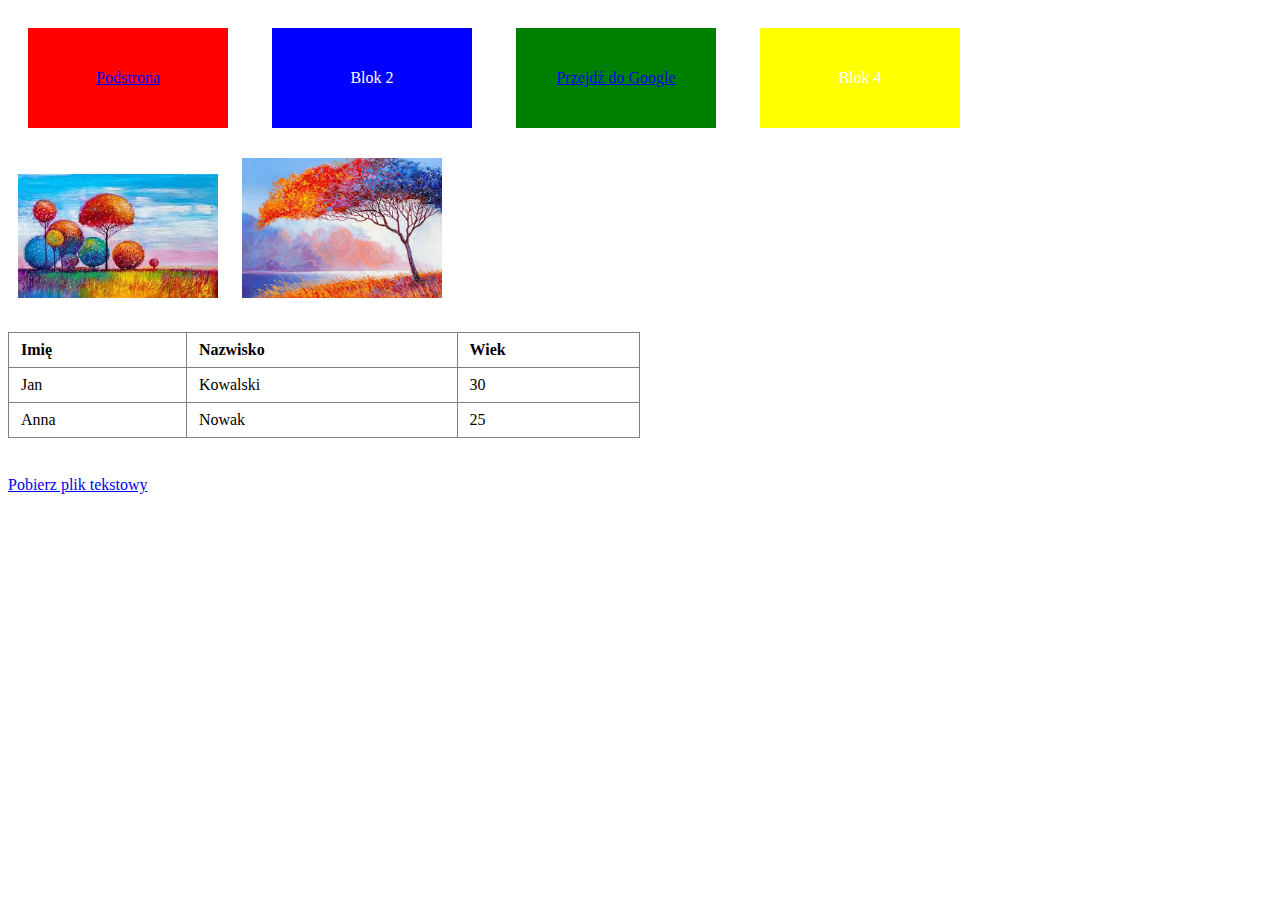
<file: index.html>
<!DOCTYPE html>
<html lang="en">
<head>
    <meta charset="UTF-8">
    <title>Moja strona</title>
    <link rel="stylesheet" href="style.css">
</head>
<body>
    <div class="blok1"><a href="podstrona.html">Podstrona</a></div>
    <div class="blok2">Blok 2</div>
    <div class="blok3"><a href="https://google.com" target="_blank">Przejdź do Google</a></div>
    <div class="blok4">Blok 4</div>
    <br>
    <img src="images/obraz1.jfif" alt="Opis pierwszego zdjęcia">
    <img src="images/obraz2.jfif" alt="Opis drugiego zdjęcia">
    <br>

    <table border="1">
        <tr>
            <th>Imię</th>
            <th>Nazwisko</th>
            <th>Wiek</th>
        </tr>
        <tr>
            <td>Jan</td>
            <td>Kowalski</td>
            <td>30</td>
        </tr>
        <tr>
            <td>Anna</td>
            <td>Nowak</td>
            <td>25</td>
        </tr>
    </table>
    <br>
    <a href="dokument.txt" download>Pobierz plik tekstowy</a>
</body>
</html>
</file>
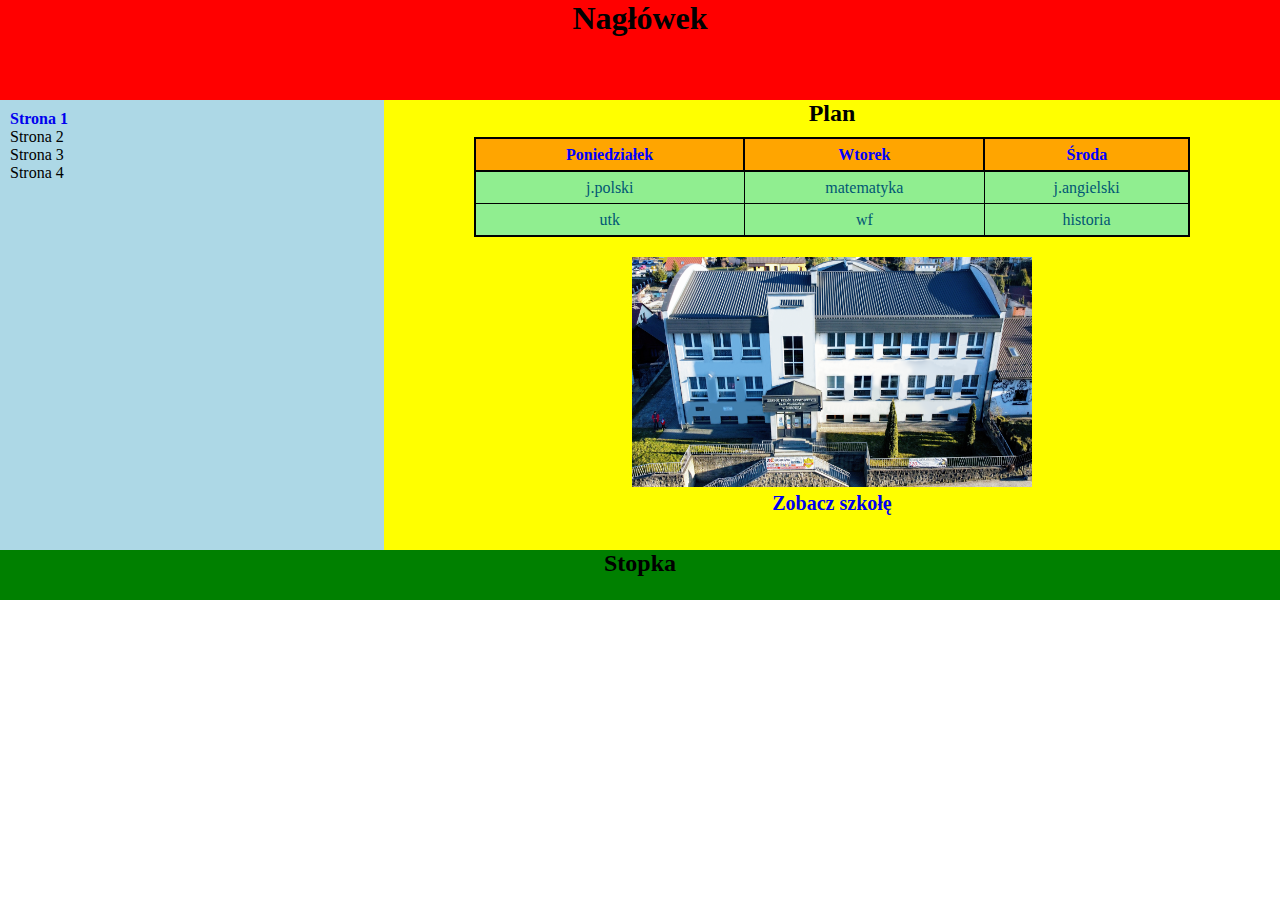
<file: Zadanie 3/index.html>
<!DOCTYPE html>
<html lang="en">
<head>
    <meta charset="UTF-8">
    <meta name="viewport" content="width=device-width, initial-scale=1.0">
    <title>Document</title>
    <link rel="stylesheet" type="text/css" href="style.css">
</head>
<body>
    <div class="header">
        <h1>Nagłówek</h1>
    </div>
    
        <div class="lewy">
            <div class="menu">
                <li><a href="strona1.html">Strona 1</a></li>
                <li>Strona 2</li>
                <li>Strona 3</li>
                <li>Strona 4</li>
          </div>
        </div>
        <div class="prawy">
            <h2>Plan</h2>
            <table>
            <tr>
                <th>Poniedziałek</th>
                <th>Wtorek</th>
                <th>Środa</th>
            </tr>
            <tr>
                <td>j.polski</td>
                <td>matematyka</td>
                <td>j.angielski</td>
            </tr>
            <tr>
                    <td>utk</td>
                    <td>wf</td>
                    <td>historia</td>
            </tr>
            </table>
            <div class="img">
            <img src="szkola.png" alt="Szkoła ZSZ"><br>
            <a href="https://zsz.bobowa.pl/">Zobacz szkołę</a>
            </div>
        </div>
  
        <div class="footer">
            <h2>Stopka</h2>
        </div>
</body>
</html>
</file>
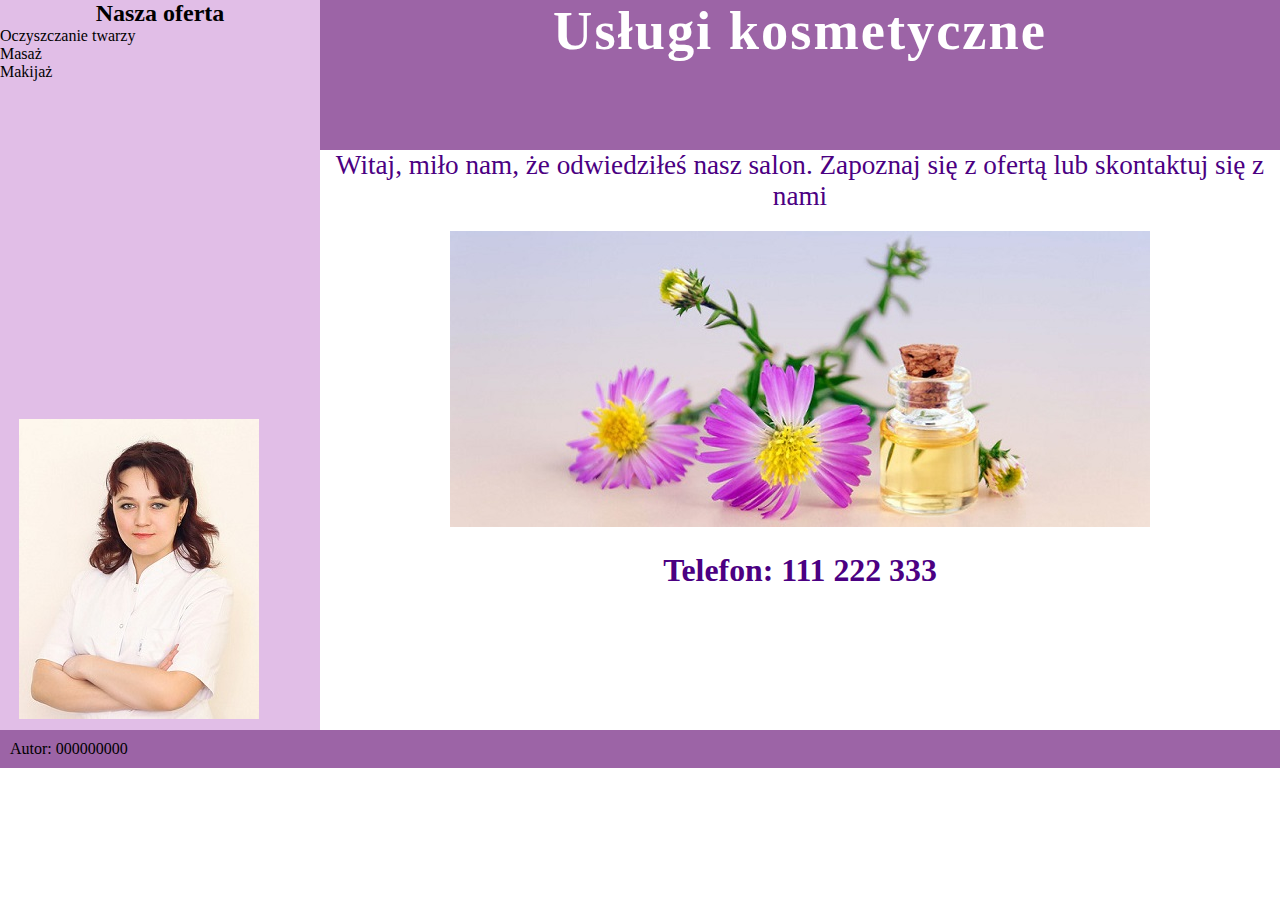
<file: Zadanie egzaminacyjune/index.html>
<!DOCTYPE html>
<html lang="en">
<head>
    <meta charset="UTF-8">
    <meta name="viewport" content="width=device-width, initial-scale=1.0">
    <link rel="stylesheet" href="style.css">
    <title>Salon kosmetyczny</title>
</head>
<body>
    <nav>
        <h2>Nasza oferta</h2>

        <ol type="1">
            <li>Oczyszczanie twarzy</li>    
            <li>Masaż</li>
            <li>Makijaż</li>
        </ol>
       
    </nav>
    <header>
        <h1>Usługi kosmetyczne</h1>
    </header>
    <main>
        <p>Witaj, miło nam, że odwiedziłeś nasz salon. Zapoznaj się z ofertą lub skontaktuj się z nami</p>
        <img src="obraz2.jpg" alt="Zrelakuj się">
        <h3>Telefon: 111 222 333</h3>
    </main>
        
    <aside>
        <img src="obraz1.jpg" alt="Personel">
    </aside>

    <footer>
        <div class="akapit">
        <p>Autor: 000000000</p>
        </div>
    </footer>
</body>
</html>
</file>
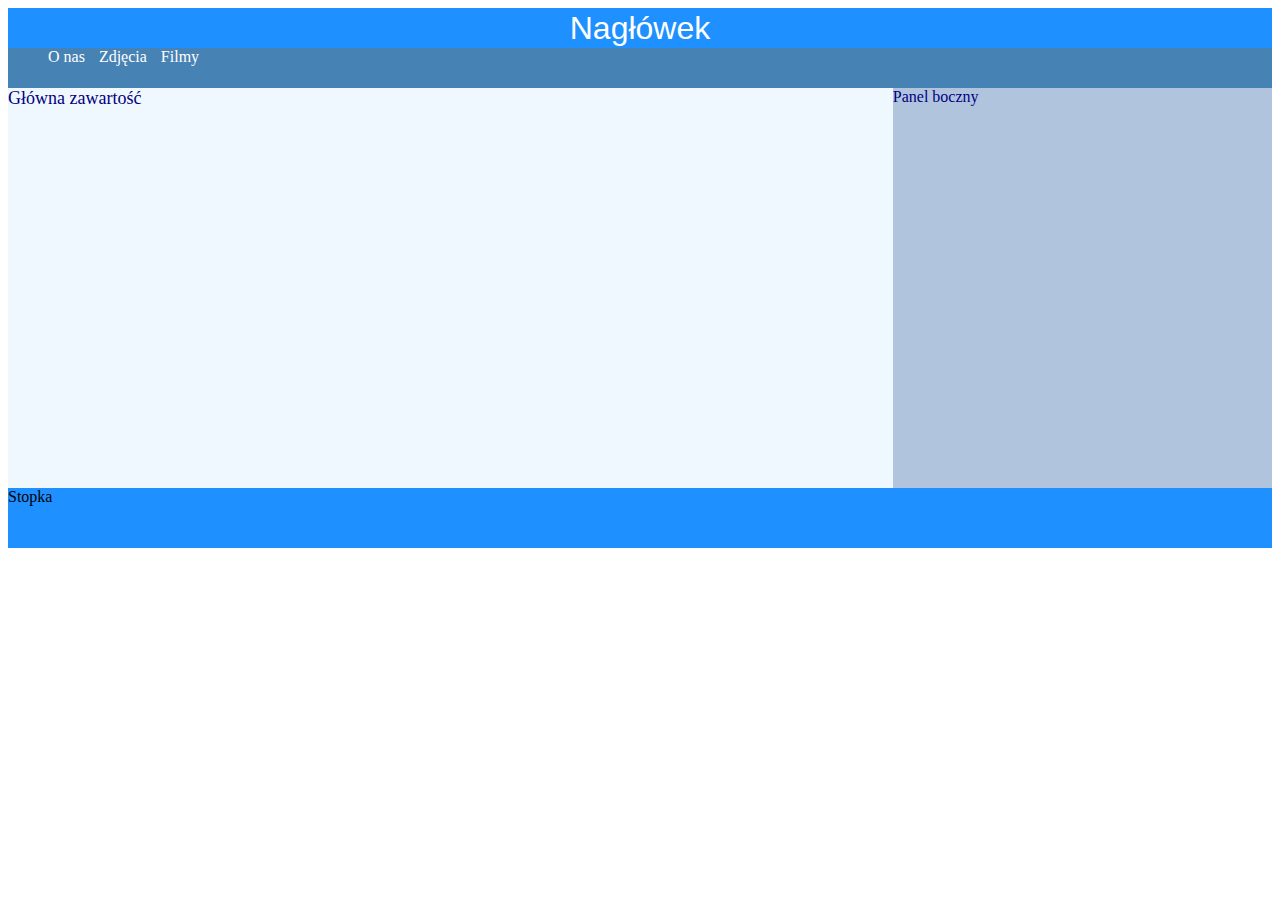
<file: Ćwiczenie do samorealizacji/index.html>
<!DOCTYPE html>
<html lang="en">
<head>
    <meta charset="UTF-8">
    <title>Moja strona</title>
    <link rel="stylesheet" href="style.css">
</head>
<body>
    <div class="header">Nagłówek</div>
    <div class="nav"><ul><li><a href="podstrona1.html">O nas</a></li>
        <li><a href="podstrona2.html">Zdjęcia</a></li>
        <li><a href="podstrona3.html">Filmy</a></li>
    </ul></div>
    <div class="main">Główna zawartość</div>
    <div class="aside">Panel boczny</div>
    <div class="footer">Stopka</div>

</body>
</html>
</file>
<file: style.css>
.blok1, .blok2, .blok3, .blok4 {
    width:200px;
    height: 100px;
    margin: 20px;
    display: inline-block;
    color: white;
    font-size: 16px;
    text-align: center;
    line-height:100px;
   
}

.blok1 {
    background-color: red;
}

.blok2{
    background-color: blue;
}

.blok3 {
    background-color:green;
}

.blok4 {
    background-color: yellow;
}

img {
    width: 200px;
    height: auto;
    margin: 10px;
}

table {
    width: 50%;
    border-collapse: collapse;
    margin: 20px 0;

}

th, td {
    padding: 8px 12px;
    text-align: left;
}
</file>
<file: Zadanie 3/style.css>
* {
    padding: 0;
    margin: 0;
}

.header {
    width: 100%;
    height: 100px;
    background-color: red;
    text-align: center;
}
    
.lewy {
    width: 30%;
    float: left;
    background-color: lightblue;
    height: 450px;
}

.prawy {
    width: 70%;
    background-color: yellow;
    float: right;
    height: 450px;
    text-align: center;
}

.footer {
    width: 100%;
    clear: both;
    height: 50px;
    background-color: green;
    text-align: center;
}

.menu {
    margin: 10px;
}

table {
    width: 80%;
    height: 100px;
    border: 2px solid black;
    text-align: center;
    margin-left: 10%;
    margin-top: 10px;
    background-color: lightgreen;
    border-collapse: collapse;
    
}

td {
    border: 1px solid black;
    color: rgb(1, 87, 116);
}

th {
    background-color: orange;
    border: 2px solid black;
    color: blue;
}

td:hover {
    background-color: rgb(188, 238, 188);
}

th:hover {
    background-color: rgb(243, 180, 64);
}

.img {
    padding-top: 20px;
    font-size: 20px;

    
}
img {
    width: 400px;
    height: 230px;
}

a {
    text-decoration: none;
    font-weight: bold;
}
</file>
<file: Zadanie egzaminacyjune/style.css>
* {
    padding: 0;
    margin: 0;
    font-family: Cambria;
}

nav {
    width: 25%;
    background-color: #E1BEE7;
    height: 400px;
    float: left;
}

header {
    width: 75%;
    background-color: #9C64A6;
    height: 150px;
    float: right;
    font-size: 170%;
    text-align: center;
    color: white;
    letter-spacing: 2px;
}

main {
    width: 75%;
    height: 580px;
    float: right;
    font-size: 170%;
    text-align: center;
    color: indigo;

}

aside {
    width: 25%;
    background-color: #E1BEE7;
    height: 330px;
    float: left;
}

footer {
    clear: both;
    width: 100%;
    background-color: #9C64A6;
    


}

.akapit {
    padding: 10px;
}

h2 {
    text-align: center;
}

img {
   padding: 4px;
   margin: 15px;
}

img:hover {
    padding: 3px;
    border: 1px dotted indigo;
}
</file>
<file: Ćwiczenie do samorealizacji/style.css>
.header {
    width: 100%;
    height: 40px;
    background-color: #1e90ff;
    display: flex;
    justify-content: center;
    align-items: center;
    color: white;
    font-size: 32px;
    font-family: Arial, sans-serif;
}

.nav {
    width: 100%;
    height: 40px;
    background-color: #4682b4;
    color: white;

}

.main {
    width: 70%;
    min-height: 400px;
    background-color: #f0f8ff;
    float: left;
    
    text-align: left;
    color: #000080;
    font-size: 18px;
}

.aside {
    width: 30%;
    min-height: 400px;
    background-color: #b0c4de;
    float: right;
   
    color: #000080;
    font-size: 16px;

}

.footer {
    display: flex;
    width: 100%;
    height: 60px;
    background-color: #1e90ff;
}

li {
    list-style-type: none;
    display: inline;
    margin-right: 10px;
}

a {
    text-decoration: none;
    color: white;
}

a:hover {
    color: #add8e6;
}

ul {
    margin: 0;
}
</file>
